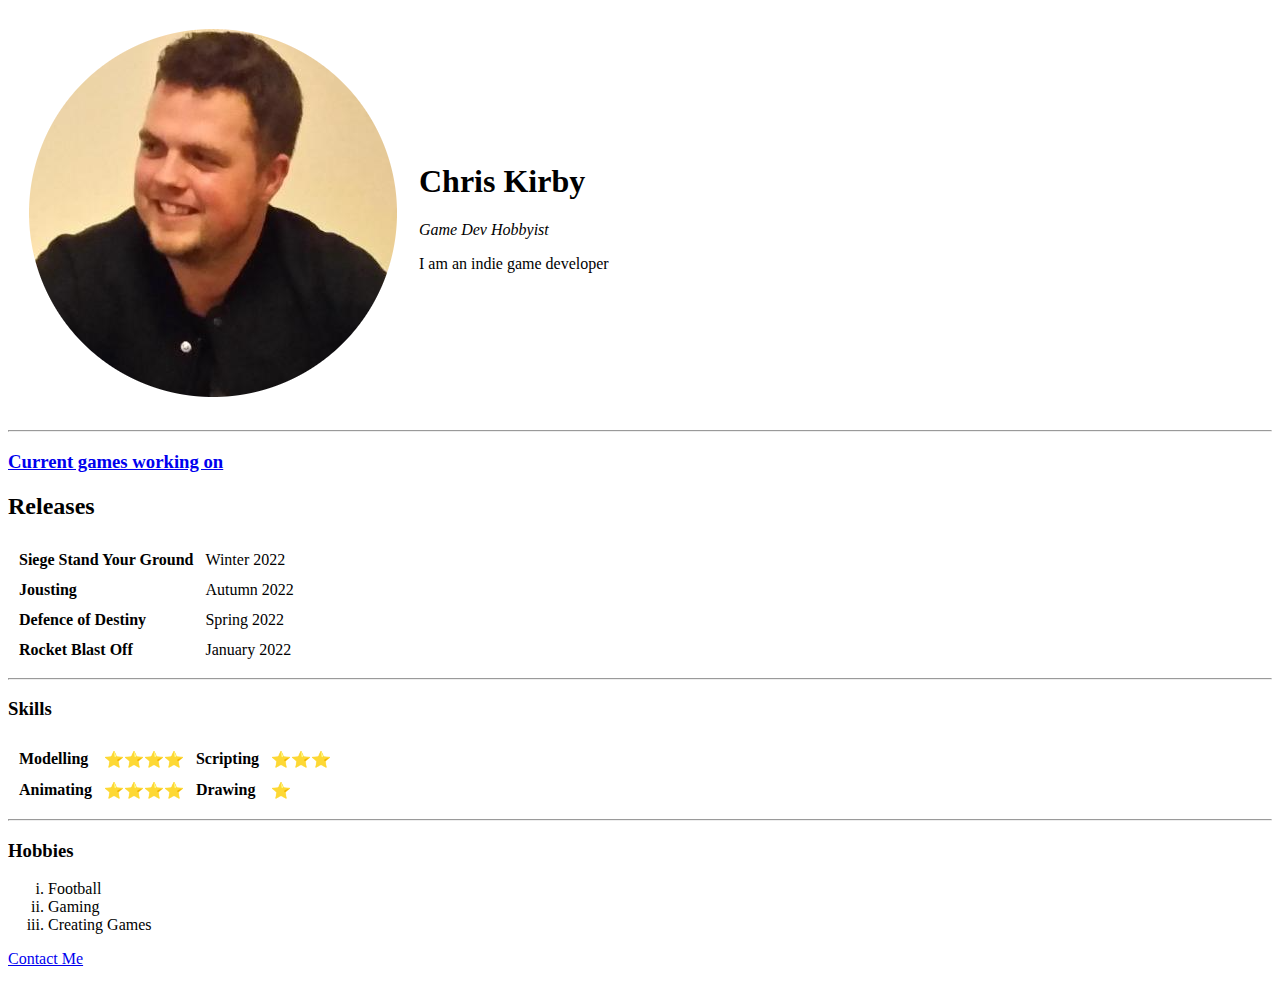
<file: index.html>
<!DOCTYPE html>
<html lang="en" dir="ltr">

<head>
  <meta charset="utf-8">
  <title>Chris Kirby's Personal Site</title>
</head>

<body>
  <table cellspacing="20">
    <tr>
      <td><img src="Images/85072132-modified.png" alt="Chris profile picture"></td>
      <td>
        <h1>Chris Kirby</h1>
        <p><em>Game Dev Hobbyist</em></p>
        <p>I am an indie game developer</p>
      </td>
    </tr>
  </table>
  <hr>
  <h3><strong><a href="currentgames.html">
        Current games working on</a></strong></h3>
  <h2>Releases</h2>
  <table cellspacing="10">
    <tr>
      <td><strong>Siege Stand Your Ground</strong></td>
      <td>Winter 2022</td>
    </tr>
    <tr>
      <td><strong>Jousting</strong></td>
      <td>Autumn 2022</td>
    </tr>
    <tr>
      <td><strong>Defence of Destiny</strong></td>
      <td>Spring 2022</td>
    </tr>
    <tr>
      <td><strong>Rocket Blast Off</strong></td>
      <td>January 2022</td>
    </tr>
  </table>
  <hr>
  <h3>Skills</h3>
  <table cellspacing="10">
    <tr>
      <td><strong>Modelling</strong></td>
      <td>⭐⭐⭐⭐</td>
      <td><strong>Scripting</strong></td>
      <td>⭐⭐⭐</td>
    </tr>
    <tr>
      <td><strong>Animating</strong></td>
      <td>⭐⭐⭐⭐</td>
      <td><strong>Drawing</strong></td>
      <td>⭐</td>
    </tr>
  </table>
  <hr>
  <p>
  <h3>Hobbies</h3>
  </p>
  <ol type="i">
    <li>Football</li>
    <li>Gaming</li>
    <li>Creating Games</li>
  </ol>
  <p><a href="contact.html">Contact Me</a></p>


</body>

</html>
</file>
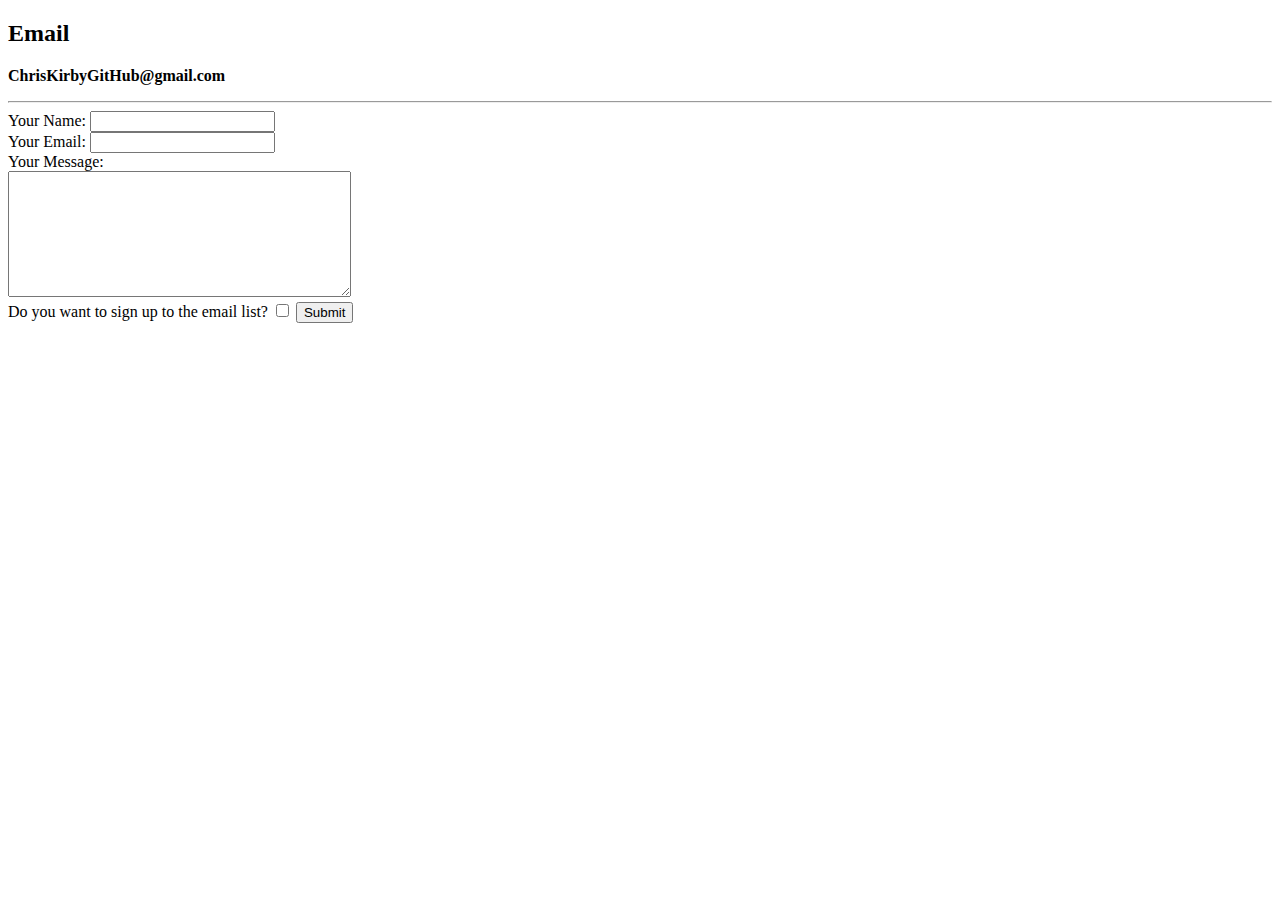
<file: contact.html>
<!DOCTYPE html>
<html lang="en" dir="ltr">

<head>
  <meta charset="utf-8">
  <title>Contact Me</title>
</head>

<body>
  <h2>Email</h2>
  <p><strong>ChrisKirbyGitHub@gmail.com</a></strong></p>
  <hr>
  <form action="mailto:ChrisKirbyGitHub@gmail.com" method="post" enctype="text/plain">
    <label>Your Name:</label>
    <input type="text" name="yourName" value=""><br>
    <label>Your Email:</label>
    <input type="email" name="yourEmail" value=""><br>
    <label>Your Message:</label><br>
    <textarea name="yourMessage" rows="8" cols="40"></textarea><br>
    <label>Do you want to sign up to the email list?</label>
    <input type="checkbox" name="" value="">
    <input type="submit" name="">
  </form>

</body>

</html>
</file>
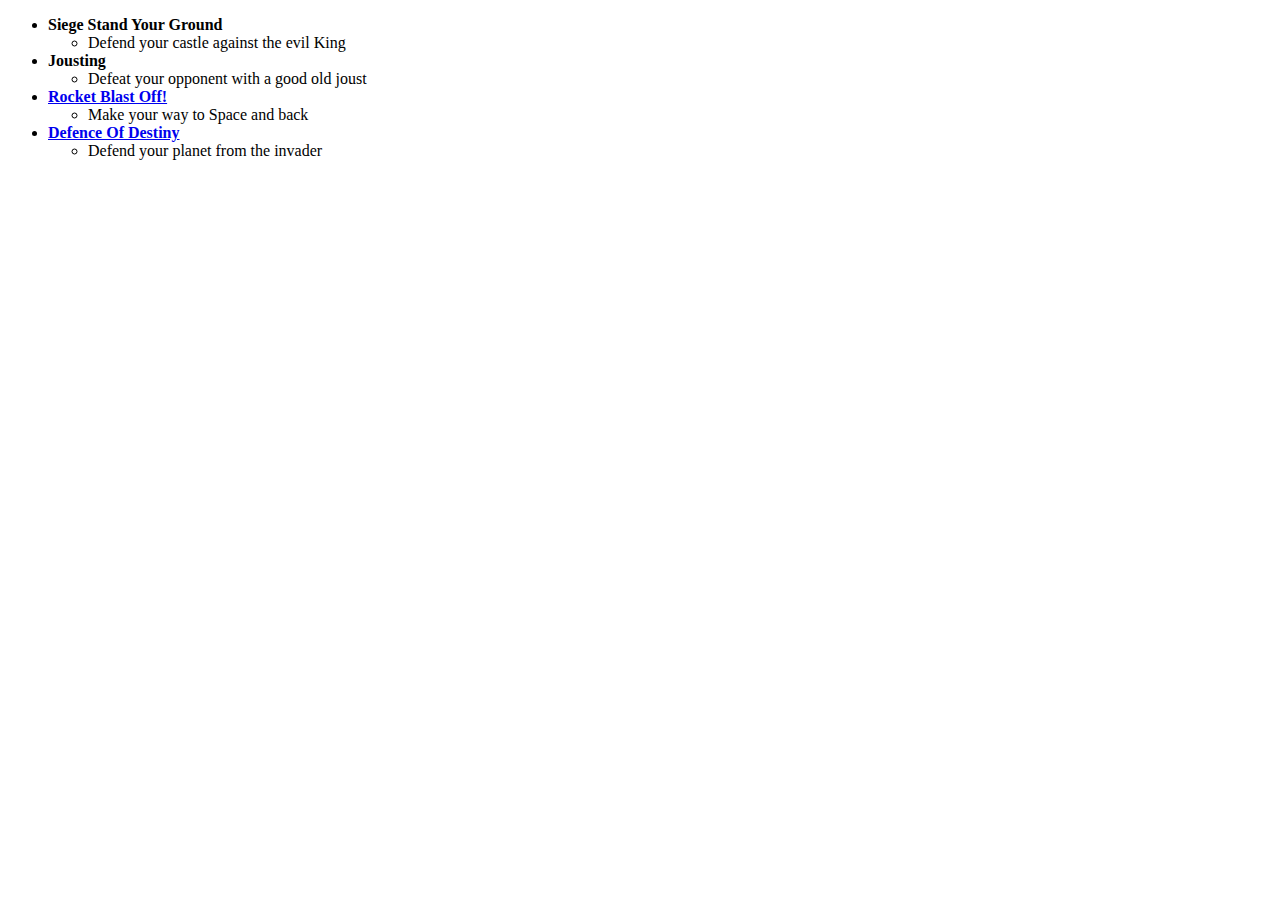
<file: currentgames.html>
<!DOCTYPE html>
<html lang="en" dir="ltr">
  <head>
    <meta charset="utf-8">
    <title>Current Games</title>
  </head>
  <body>
    <ul>
      <li><strong>Siege Stand Your Ground</strong>
        <ul>
          <li>Defend your castle against the evil King</li>
        </ul>
      </li>
      <li><strong>Jousting</strong>
        <ul>
          <li> Defeat your opponent with a good old joust</li>
        </ul>
      </li>
      <li><strong><a href="https://simmer.io/@kirby14/rocket-blast-off">Rocket Blast Off!</a></strong>
        <ul>
          <li> Make your way to Space and back </li>
        </ul>
      </li>
      <li><Strong><a href="https://github.com/ChrisKirby14/Defence-of-Destiny">Defence Of Destiny</a></Strong>
        <ul>
          <li> Defend your planet from the invader</li>
        </ul>
      </li>
  </body>
</html>
</file>
